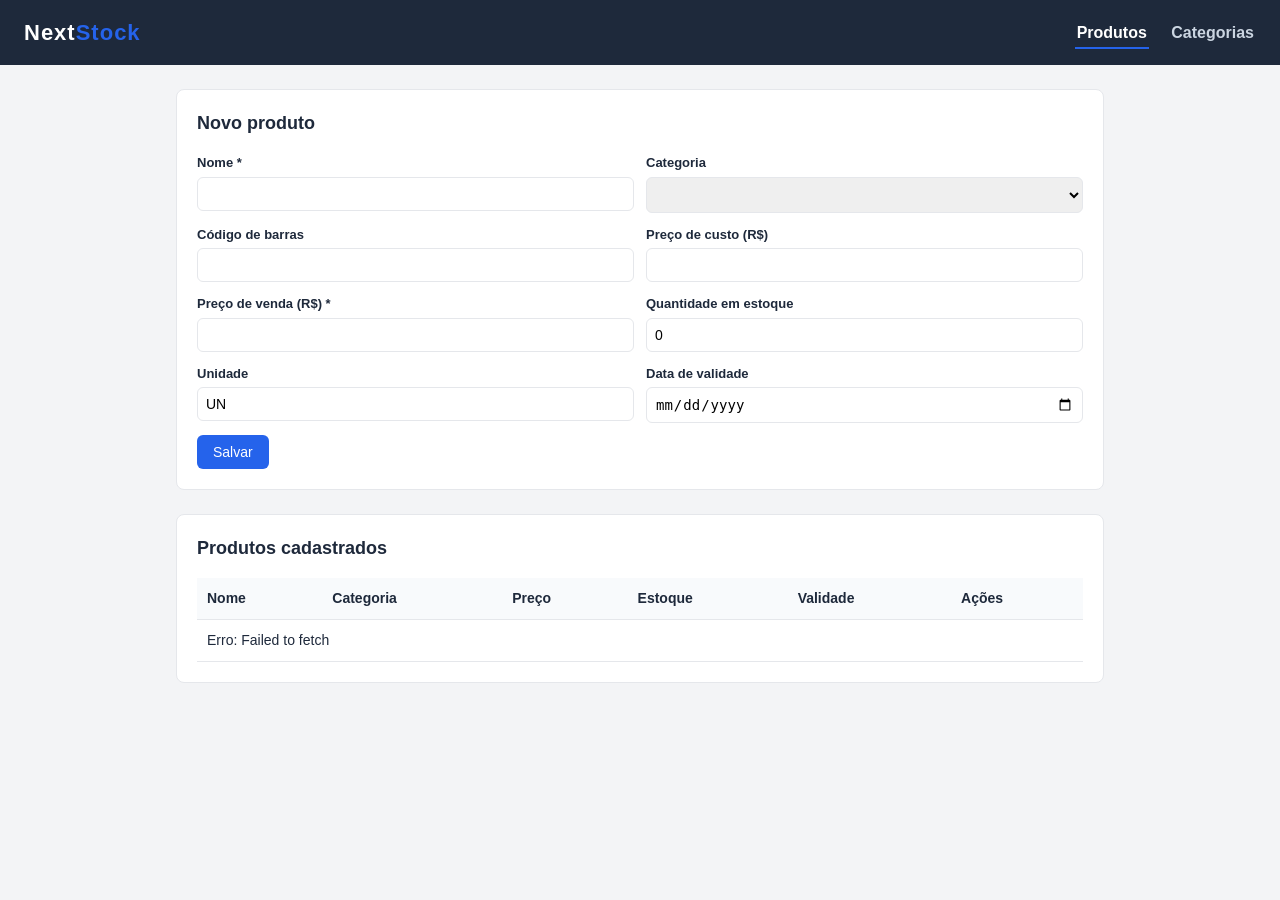
<file: frontend/index.html>
<!DOCTYPE html>
<html lang="pt-br">
<head>
  <meta charset="UTF-8">
  <meta name="viewport" content="width=device-width, initial-scale=1.0">
  <title>NextStock — Produtos</title>
  <link rel="stylesheet" href="css/style.css">
</head>
<body>
  <header>
    <h1>Next<span>Stock</span></h1>
    <nav>
      <a href="index.html" class="ativo">Produtos</a>
      <a href="categorias.html">Categorias</a>
    </nav>
  </header>

  <main>
    <section class="cartao">
      <h2 id="titulo-form">Novo produto</h2>
      <form id="form-produto">
        <div class="campo">
          <label for="nome">Nome *</label>
          <input type="text" id="nome" required>
        </div>
        <div class="campo">
          <label for="id_categoria">Categoria</label>
          <select id="id_categoria"></select>
        </div>
        <div class="campo">
          <label for="codigo_barras">Código de barras</label>
          <input type="text" id="codigo_barras">
        </div>
        <div class="campo">
          <label for="preco_custo">Preço de custo (R$)</label>
          <input type="number" step="0.01" id="preco_custo">
        </div>
        <div class="campo">
          <label for="preco_venda">Preço de venda (R$) *</label>
          <input type="number" step="0.01" id="preco_venda" required>
        </div>
        <div class="campo">
          <label for="quantidade_estoque">Quantidade em estoque</label>
          <input type="number" id="quantidade_estoque" value="0">
        </div>
        <div class="campo">
          <label for="unidade">Unidade</label>
          <input type="text" id="unidade" value="UN">
        </div>
        <div class="campo">
          <label for="data_validade">Data de validade</label>
          <input type="date" id="data_validade">
        </div>
        <div class="botoes">
          <button type="submit">Salvar</button>
          <button type="button" id="btn-cancelar" style="display:none">Cancelar</button>
        </div>
      </form>
    </section>

    <section class="cartao">
      <h2>Produtos cadastrados</h2>
      <table>
        <thead>
          <tr>
            <th>Nome</th>
            <th>Categoria</th>
            <th>Preço</th>
            <th>Estoque</th>
            <th>Validade</th>
            <th>Ações</th>
          </tr>
        </thead>
        <tbody id="tabela-produtos"></tbody>
      </table>
    </section>
  </main>

  <script src="js/api.js"></script>
  <script src="js/produtos.js"></script>
</body>
</html>
</file>
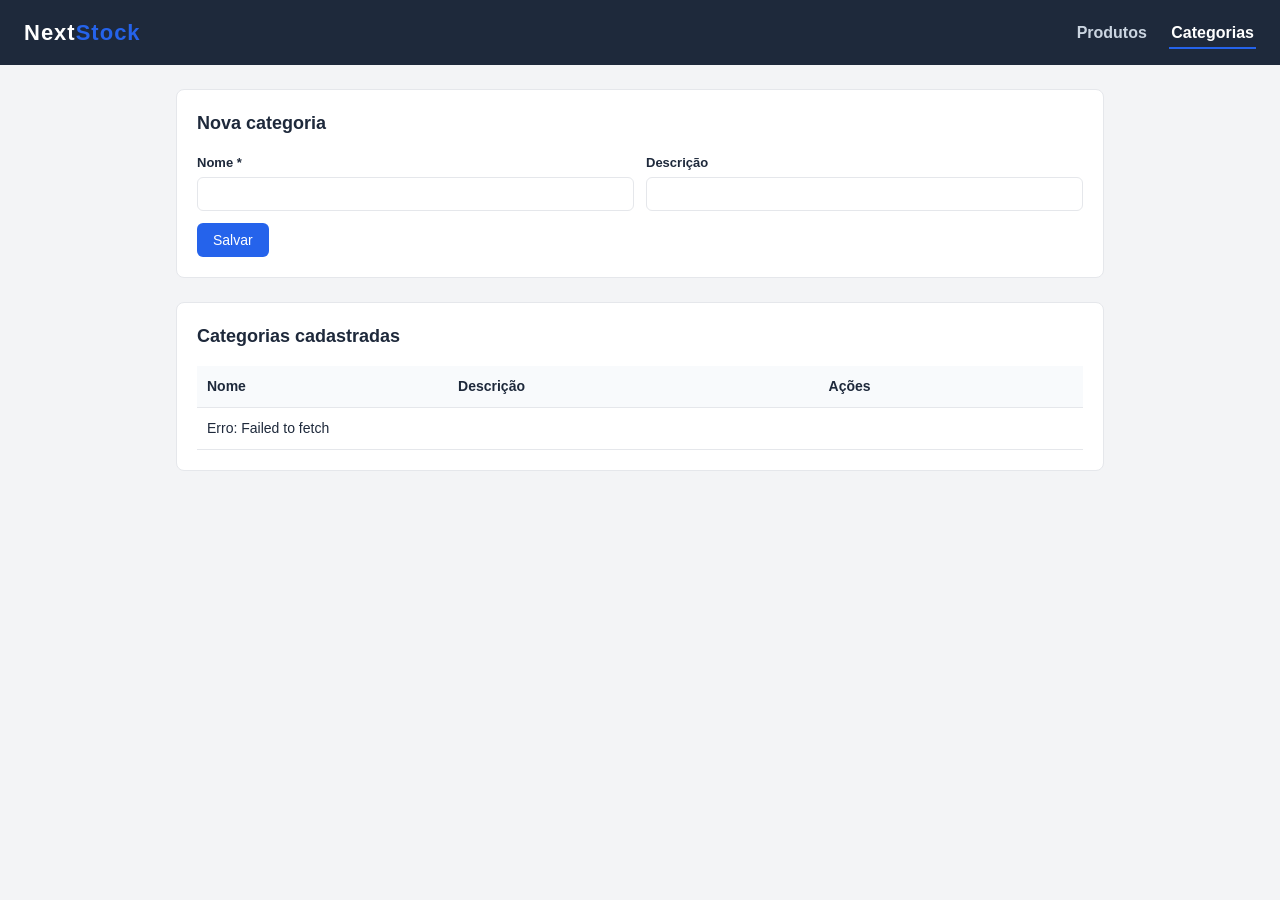
<file: frontend/categorias.html>
<!DOCTYPE html>
<html lang="pt-br">
<head>
  <meta charset="UTF-8">
  <meta name="viewport" content="width=device-width, initial-scale=1.0">
  <title>NextStock — Categorias</title>
  <link rel="stylesheet" href="css/style.css">
</head>
<body>
  <header>
    <h1>Next<span>Stock</span></h1>
    <nav>
      <a href="index.html">Produtos</a>
      <a href="categorias.html" class="ativo">Categorias</a>
    </nav>
  </header>

  <main>
    <section class="cartao">
      <h2 id="titulo-form">Nova categoria</h2>
      <form id="form-categoria">
        <div class="campo">
          <label for="nome">Nome *</label>
          <input type="text" id="nome" required>
        </div>
        <div class="campo">
          <label for="descricao">Descrição</label>
          <input type="text" id="descricao">
        </div>
        <div class="botoes">
          <button type="submit">Salvar</button>
          <button type="button" id="btn-cancelar" style="display:none">Cancelar</button>
        </div>
      </form>
    </section>

    <section class="cartao">
      <h2>Categorias cadastradas</h2>
      <table>
        <thead>
          <tr>
            <th>Nome</th>
            <th>Descrição</th>
            <th>Ações</th>
          </tr>
        </thead>
        <tbody id="tabela-categorias"></tbody>
      </table>
    </section>
  </main>

  <script src="js/api.js"></script>
  <script src="js/categorias.js"></script>
</body>
</html>
</file>
<file: frontend/css/style.css>
:root {
  --navy: #1E293B;
  --blue: #2563EB;
  --fundo: #f3f4f6;
  --borda: #e5e7eb;
}

* { box-sizing: border-box; margin: 0; padding: 0; }

body {
  font-family: Arial, Helvetica, sans-serif;
  background: var(--fundo);
  color: var(--navy);
  line-height: 1.5;
}

header {
  background: var(--navy);
  color: #fff;
  padding: 16px 24px;
  display: flex;
  align-items: center;
  justify-content: space-between;
  flex-wrap: wrap;
  gap: 12px;
}

header h1 { font-size: 22px; letter-spacing: 1px; }
header h1 span { color: var(--blue); }

nav a {
  color: #cbd5e1;
  text-decoration: none;
  margin-left: 16px;
  font-weight: bold;
  padding: 6px 2px;
}
nav a.ativo,
nav a:hover {
  color: #fff;
  border-bottom: 2px solid var(--blue);
}

main {
  max-width: 960px;
  margin: 24px auto;
  padding: 0 16px;
  display: flex;
  flex-direction: column;
  gap: 24px;
}

.cartao {
  background: #fff;
  border: 1px solid var(--borda);
  border-radius: 8px;
  padding: 20px;
}

.cartao h2 { margin-bottom: 16px; font-size: 18px; }

form {
  display: grid;
  grid-template-columns: 1fr 1fr;
  gap: 12px;
}

.campo { display: flex; flex-direction: column; }
.campo label { font-size: 13px; margin-bottom: 4px; font-weight: bold; }
.campo input,
.campo select {
  padding: 8px;
  border: 1px solid var(--borda);
  border-radius: 6px;
  font-size: 14px;
}

.botoes { grid-column: 1 / -1; display: flex; gap: 8px; }

button {
  background: var(--blue);
  color: #fff;
  border: none;
  padding: 9px 16px;
  border-radius: 6px;
  cursor: pointer;
  font-size: 14px;
}
button:hover { opacity: 0.9; }
#btn-cancelar { background: #6b7280; }

table { width: 100%; border-collapse: collapse; }
th, td {
  text-align: left;
  padding: 10px;
  border-bottom: 1px solid var(--borda);
  font-size: 14px;
}
th { background: #f8fafc; }

.acoes { display: flex; gap: 6px; }
.acoes button { padding: 5px 10px; font-size: 13px; }
.acoes .excluir { background: #dc2626; }

@media (max-width: 640px) {
  form { grid-template-columns: 1fr; }
}
</file>
